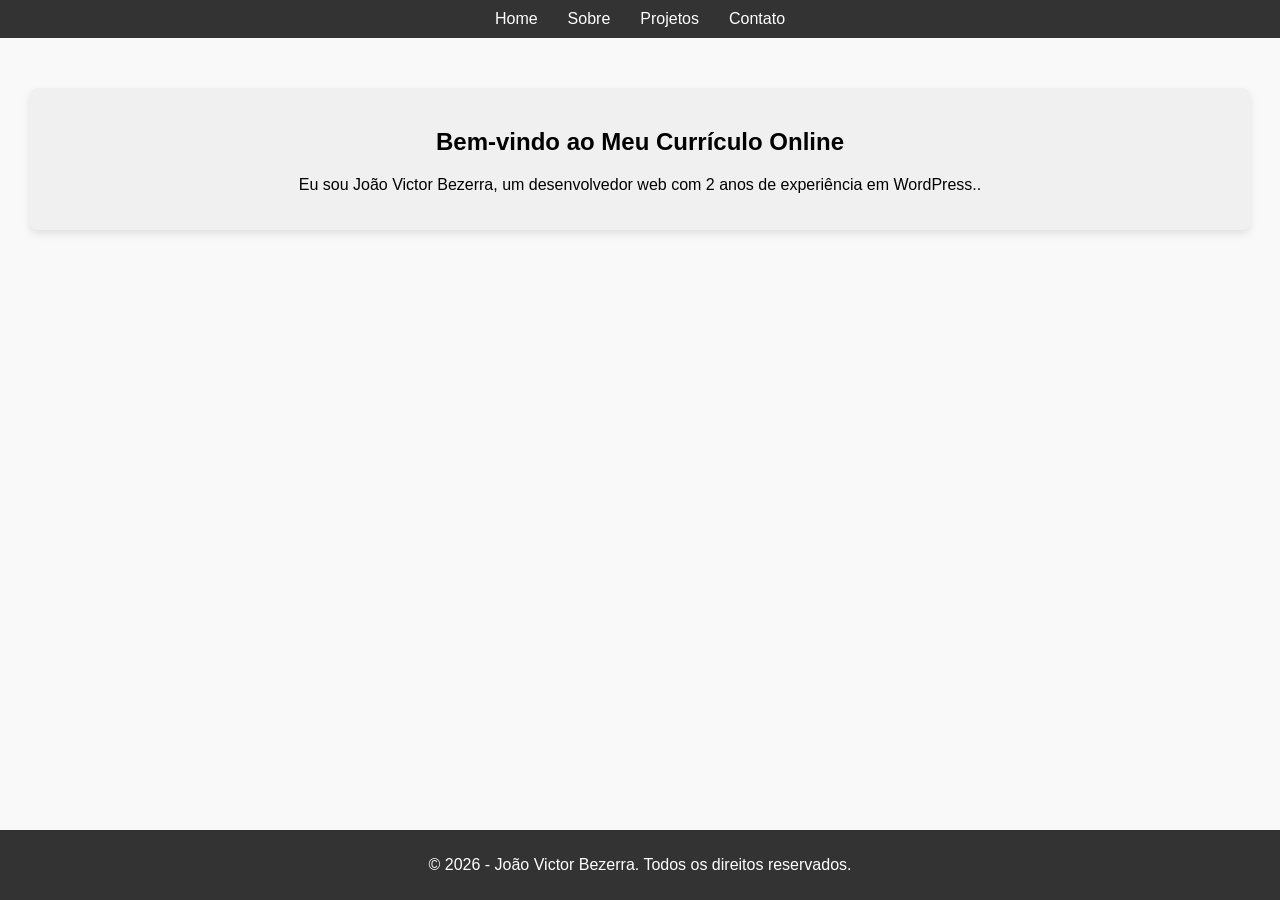
<file: index.html>
<!DOCTYPE html>
<html lang="pt-br">
<head>
    <meta charset="UTF-8">
    <meta name="viewport" content="width=device-width, initial-scale=1.0">
    <title>Currículo Online</title>
    <link rel="stylesheet" href="styles.css">
</head>
<body>
    <header>
    <nav>
      <ul>
        <li><a href="index.html">Home</a></li>
        <li><a href="sobre.html">Sobre</a></li>
        <li><a href="projetos.html">Projetos</a></li>
        <li><a href="contato.html">Contato</a></li>
      </ul>
    </nav>
  </header>
  <main>
    <section id="home" class="container">
    <div class="item">
      <h1>Bem-vindo ao Meu Currículo Online</h1>
      <p>Eu sou João Victor Bezerra, um desenvolvedor web com 2 anos de experiência em WordPress..</p>
    </div>
    </section>
  </main>
  <footer>
    <p>&copy; 2026 - João Victor Bezerra. Todos os direitos reservados.</p>
  </footer>
    
</body>
</html>
</file>
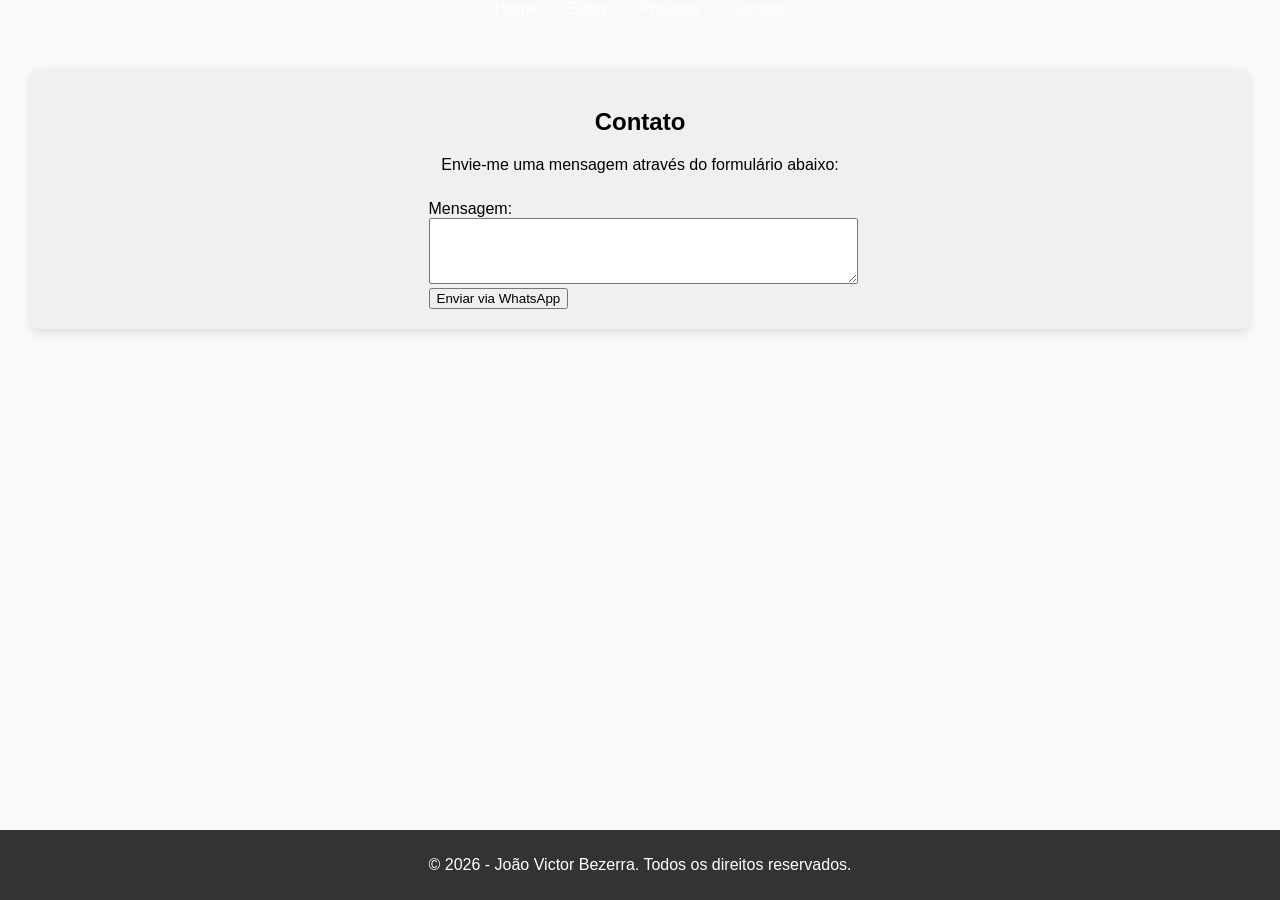
<file: contato.html>
<!DOCTYPE html>
<html lang="pt-br">
<head>
    <meta charset="UTF-8">
    <meta name="viewport" content="width=device-width, initial-scale=1.0">
    <title>Contato</title>
    <link rel="stylesheet" href="styles.css">
</head>
<body>
    <nav>
      <ul>
        <li><a href="index.html">Home</a></li>
        <li><a href="sobre.html">Sobre</a></li>
        <li><a href="projetos.html">Projetos</a></li>
        <li><a href="contato.html">Contato</a></li>
      </ul>
    </nav>
  </header>
  <main>
    <section id="contato" class="container">
    <div class="item">
      <h1>Contato</h1>
      <p>Envie-me uma mensagem através do formulário abaixo:</p>
      <form action="https://wa.me/5513988375645?text=" method="get" target="_blank">
        <label for="mensagem">Mensagem:</label>
        <textarea id="mensagem" name="text" rows="4" cols="50"></textarea>
        <br>
        <button type="submit">Enviar via WhatsApp</button>
      </form>
    </section>
    </div>
  </main>
  <footer>
    <p>&copy; 2026 - João Victor Bezerra. Todos os direitos reservados.</p>
  </footer>
</body>
</html>
</file>
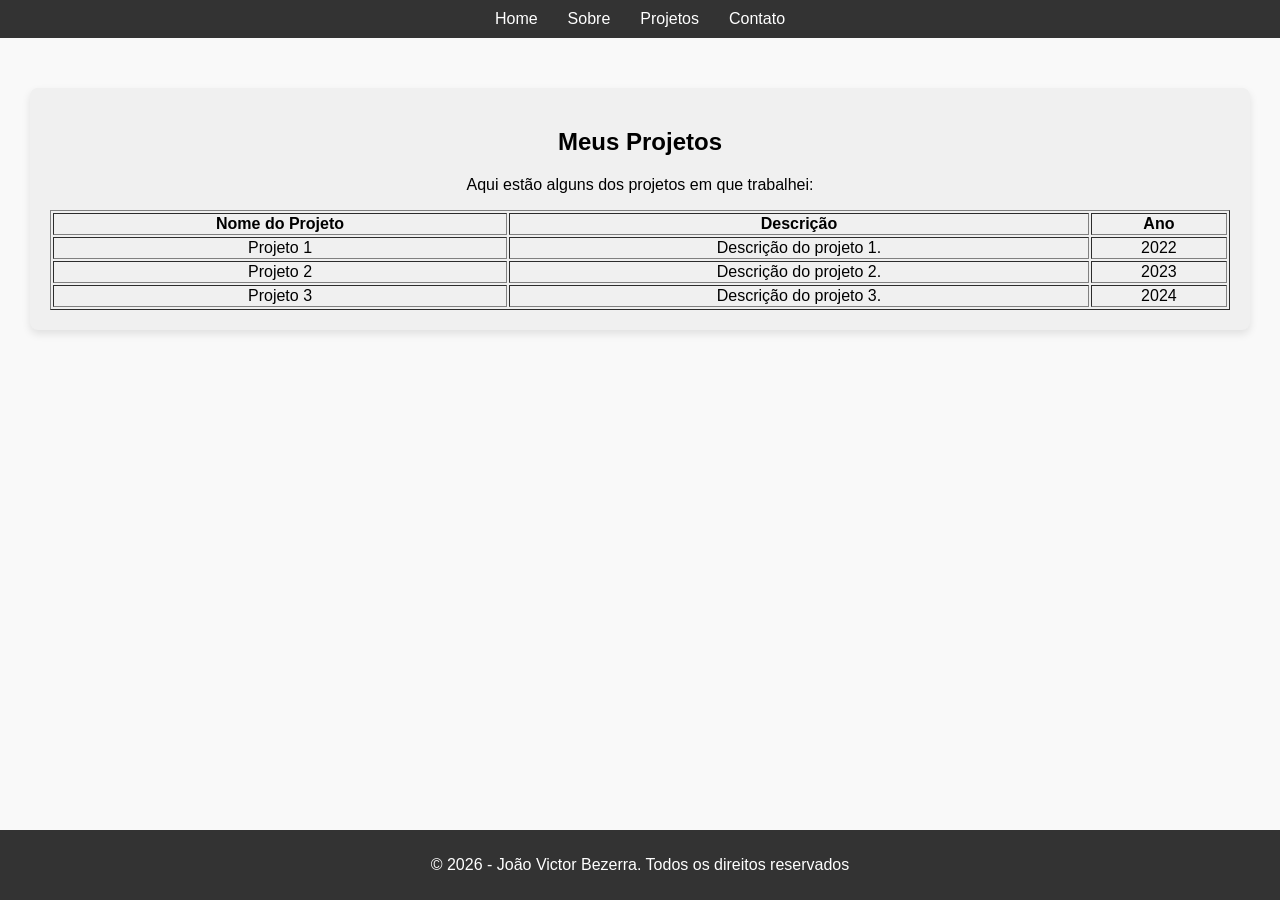
<file: projetos.html>
<!DOCTYPE html>
<html lang="pt-br">
<head>
    <meta charset="UTF-8">
    <meta name="viewport" content="width=device-width, initial-scale=1.0">
    <title>Projetos</title>
    <link rel="stylesheet" href="styles.css">
</head>
<body>
    <header>
    <nav>
      <ul>
        <li><a href="index.html">Home</a></li>
        <li><a href="sobre.html">Sobre</a></li>
        <li><a href="projetos.html">Projetos</a></li>
        <li><a href="contato.html">Contato</a></li>
      </ul>
    </nav>
  </header>
  <main>
  <section id="projetos" class="container">
    <div class="item">
      <h1>Meus Projetos</h1>
      <p>Aqui estão alguns dos projetos em que trabalhei:</p>
      <table id="table-projetos" border="1">
          <tr>
            <th>Nome do Projeto</th>
            <th>Descrição</th>
            <th>Ano</th>
          </tr>
          <tr>
            <td>Projeto 1</td>
            <td>Descrição do projeto 1.</td>
            <td>2022</td>
          </tr>
          <tr>
            <td>Projeto 2</td>
            <td>Descrição do projeto 2.</td>
            <td>2023</td>
          </tr>
          <tr>
            <td>Projeto 3</td>
            <td>Descrição do projeto 3.</td>
            <td>2024</td>
          </tr>
        </table>
    </div>
  </section>
</main>
  </main>
  <footer>
    <p>&copy; 2026 - João Victor Bezerra. Todos os direitos reservados</p>
  </footer>
    
</body>
</html>
</file>
<file: styles.css>
body {
  font-family: Arial, sans-serif;
  margin: 0;
  padding: 0;
  background-color: #f9f9f9;
}

header {
  background-color: #333;
  color: #fff;
  padding: 10px 0;
}

nav ul {
  list-style-type: none;
  margin: 0;
  padding: 0;
  text-align: center;
  display: flex;
  justify-content: center;
}

nav ul li {
  margin: 0 15px;
}

nav ul li a {
  color: #fff;
  text-decoration: none;
}

main {
  padding: 20px;
  text-align: center;
}

footer {
  background-color: #333;
  color: #fff;
  text-align: center;
  padding: 10px 0;
  position: fixed;
  bottom: 0;
  width: 100%;
}

form {
  display: inline-block;
  text-align: left;
}

form label {
  display: block;
  margin-top: 10px;
}

form textarea {
  width: 100%;
  max-width: 500px;
}

/* Layouts de Seções */
section {
  margin: 20px 0;
}

.container {
  display: flex;
  flex-wrap: wrap;
  justify-content: center;
}

.item {
  background-color: #f0f0f0;
  padding: 20px;
  margin: 10px;
  flex: 1 1 300px;
  text-align: center;
  border-radius: 8px;
  box-shadow: 0 4px 8px rgba(0, 0, 0, 0.1);
}

#table-projetos {
  width:100%;
  text-align: center;
}
</file>
